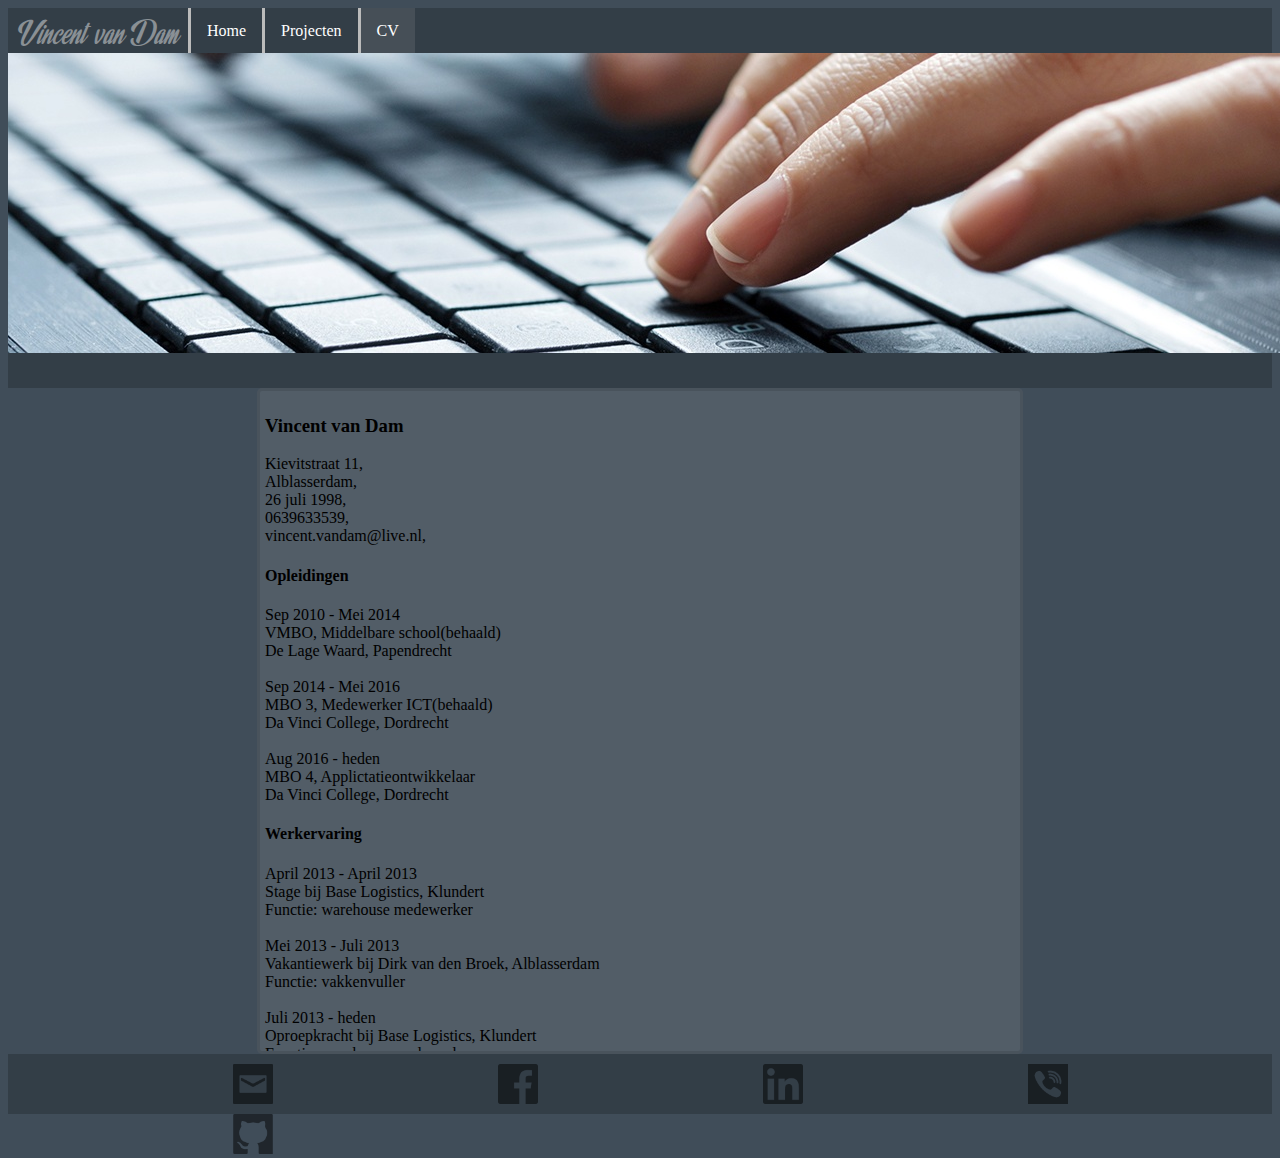
<file: cv.html>
<!DOCTYPE html>
<html>
<head>
	<title>CV</title>
	<link rel="stylesheet" type="text/css" href="style/style.css">
</head>
<body>
<header>
 	<ul>
 		<li><p class="name">Vincent van Dam</p></li>
 	  	<li><a href="index.html">Home</a></li>
	  	<li><a href="projecten.html">Projecten</a></li>
	  	<li><a class="active" href="cv.html">CV</a></li>
	</ul>
	<img class="project" src="foto/typing.jpg">
</header>
<div class="cv">
	<p>
		<h3>Vincent van Dam</h3>
		Kievitstraat 11,<br>
		Alblasserdam,<br>
		26 juli 1998,<br>
		0639633539,<br>
		vincent.vandam@live.nl,<br>
		<h4>Opleidingen</h4>
		Sep 2010 - Mei 2014<br>
		VMBO, Middelbare school(behaald)<br>
		De Lage Waard, Papendrecht<br><br>
		Sep 2014 - Mei 2016<br>
		MBO 3, Medewerker ICT(behaald)<br>
		Da Vinci College, Dordrecht<br><br>
		Aug 2016 - heden<br>
		MBO 4, Applictatieontwikkelaar<br>
		Da Vinci College, Dordrecht<br>
		<h4>Werkervaring</h4>
		April 2013 - April 2013<br>
		Stage bij Base Logistics, Klundert<br>
		Functie: warehouse medewerker<br><br>
		Mei 2013 - Juli 2013<br>
		Vakantiewerk bij Dirk van den Broek, Alblasserdam<br>
		Functie: vakkenvuller<br><br>
		Juli 2013 - heden<br>
		Oproepkracht bij Base Logistics, Klundert<br>
		Functie: warehouse medewerker<br><br>
		Juli 2014 – juli 2015<br>
		Krantenbezorger bij van der Meer verspreiding, Alblasserdam<br>
		Funtie: bezorger<br><br>
		Aug 2015 – Feb 2016<br>
		Stage bij Bob Computers<br>
		Functie: medewerker ICT<br><br>
		April 2017 - Heden<br>
		Bezorgmedewerker bij Kwalitaria, Papendrecht<br>
		Functie: Bezorger<br><br>
		<h4>Vaardigheden</h4>
		<h5>Programmeertalen</h5>
		HTML/CSS, LUA, JavaScript en PHP
		<h5>Talen</h5>
		Nederlands en Engels
	</p>
</div>
<footer>
		<a href=""></a><img class="footer" src="icons/mail.png">
		<a href="https://www.facebook.com/vincent.vandam.332"></a><img class="footer" src="icons/facebook.png">
		<a href="https://www.linkedin.com/in/vincent-van-dam-445118145/"></a><img class="footer" src="icons/linkedin.png">
		<a href=""></a><img class="footer" src="icons/phone.png">
		<a href="https://github.com/vincentvandam"" target="_blank"><img class="footer" src="icons/github.png"></a>
</footer>
</body>
</html>
</file>
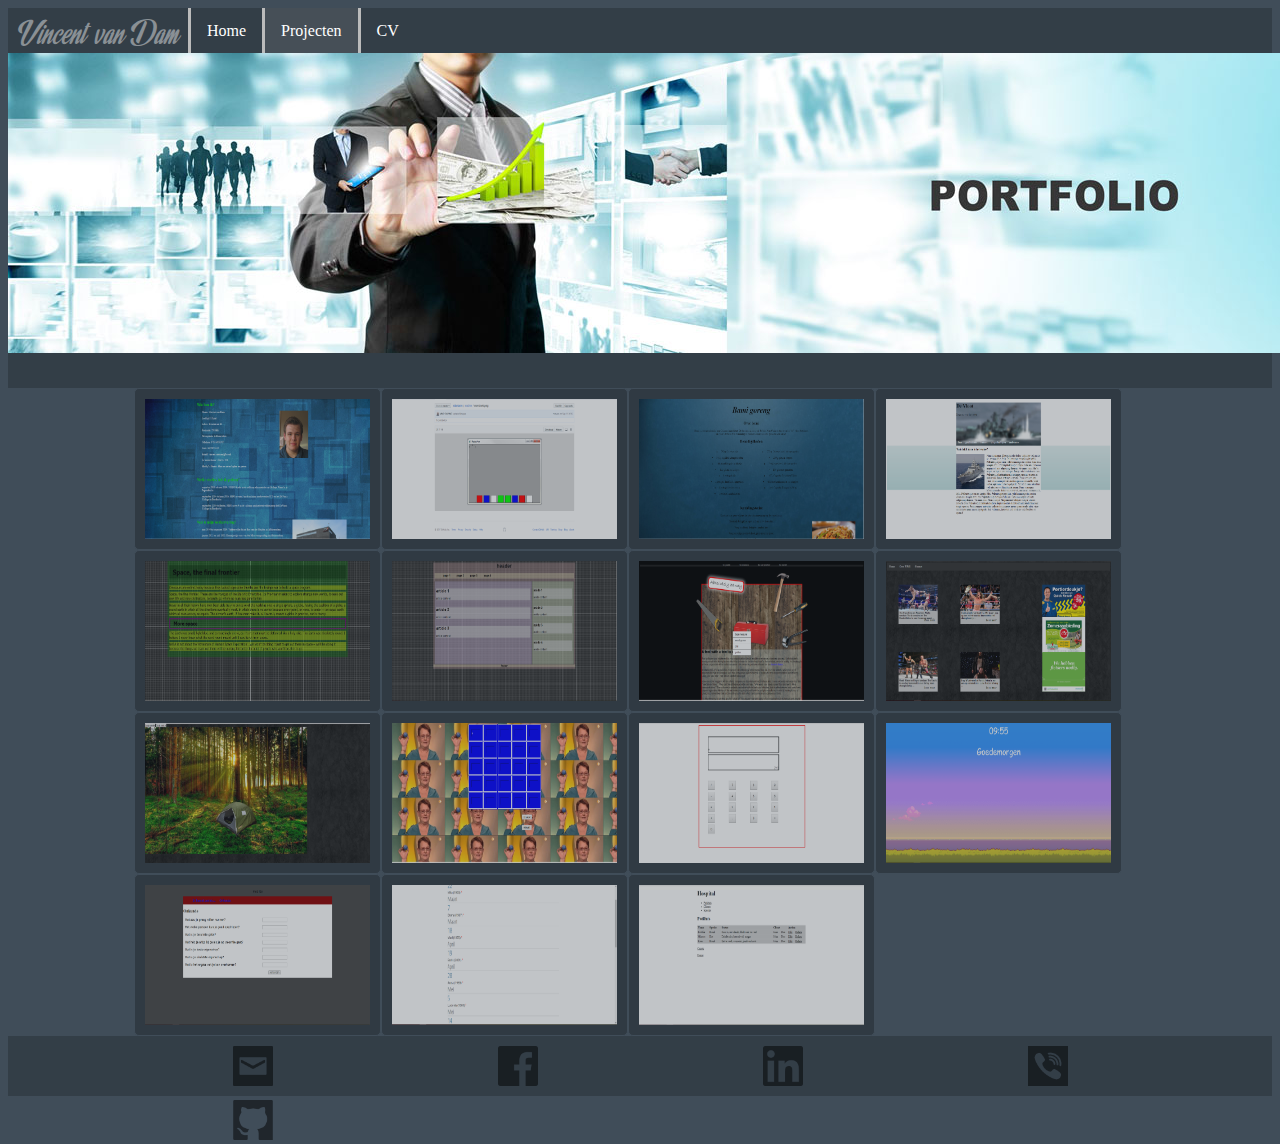
<file: projecten.html>
<!DOCTYPE html>
<html>
<head>
	<title>Portfolio</title>
	<link rel="stylesheet" type="text/css" href="style/style.css">
</head>
<body>
  <header>
 	<ul>
 		<li><p class="name">Vincent van Dam</p></li>
 	  	<li><a href="index.html">Home</a></li>
	  	<li><a class="active" href="projecten.html">Projecten</a></li>
	  	<li><a href="cv.html">CV</a></li>
	</ul>
	<img class="project" src="foto/portfolio.jpg">
  </header>
	<main>
	   	<div class="container">
			<img class ="screens" src="screens/screen1.png">
	   		<div class="overlay">
	   		<a href="https://github.com/VincentvanDam/wiebenik"  target="_blank"><div class="text">Wie ben ik</div></a>
	   		</div>
	   	</div>
	   	<div class="container">
			<img class ="screens" src="screens/screen14.png">
	   		<div class="overlay">
	   		<a href="https://github.com/VincentvanDam/robotarm"  target="_blank"><div class="text">Robotarm</div></a>
	   		</div>
	   	</div>
	   	<div class="container">
			<img class ="screens" src="screens/screen2.png">
	   		<div class="overlay">
	   		<a href="https://github.com/VincentvanDam/recepten"  target="_blank"><div class="text">Recepten</div></a>
	   		</div>
	   	</div>
	   	<div class="container">
			<img class ="screens" src="screens/screen3.png">
	   		<div class="overlay">
	   		<a href="https://github.com/VincentvanDam/de-vloot"  target="_blank"><div class="text">De vloot</div></a>
	   		</div>
	   	</div>
	   	<div class="container">
			<img class ="screens" src="screens/screen4.png">
	   		<div class="overlay">
	   		<a href="https://github.com/VincentvanDam/grid"  target="_blank"><div class="text">Grid</div></a>
	   		</div>
	   	</div>
	   	<div class="container">
			<img class ="screens" src="screens/screen15.png">
	   		<div class="overlay">
	   		<a href="https://github.com/VincentvanDam/grid"  target="_blank"><div class="text">Grid 2</div></a>
	   		</div>
	   	</div>
	   	<div class="container">
			<img class ="screens" src="screens/screen5.png">
	   		<div class="overlay">
	   		<a href="https://github.com/VincentvanDam/handy"  target="_blank"><div class="text">Handy</div></a>
	   		</div>
	   	</div>
	   	<div class="container">
			<img class ="screens" src="screens/screen6.png">
	   		<div class="overlay">
	   		<a href="https://github.com/VincentvanDam/layout"  target="_blank"><div class="text">layout</div></a>
	   		</div>
	   	</div>
	   	<div class="container">
			<img class ="screens" src="screens/screen7.png">
	   		<div class="overlay">
	   		<a href="https://github.com/VincentvanDam/adventure-game"  target="_blank"><div class="text">Adventure game</div></a>
	   		</div>
	   	</div>
	   	<div class="container">
			<img class ="screens" src="screens/screen8.png">
	   		<div class="overlay">
	   		<a href="https://github.com/VincentvanDam/lingo-js"  target="_blank"><div class="text">lingo-js</div></a>
	   		</div>
	   	</div>
	   	<div class="container">
			<img class ="screens" src="screens/screen9.png">
	   		<div class="overlay">
	   		<a href="https://github.com/VincentvanDam/calculator-js-versie-twee"  target="_blank"><div class="text">Calculator</div></a>
	   		</div>
	   	</div>
	   	<div class="container">
			<img class ="screens" src="screens/screen10.png">
	   		<div class="overlay">
	   		<a href="https://github.com/VincentvanDam/goede-php"  target="_blank"><div class="text">Goedemorgen</div></a>
	   		</div>
	   	</div>
	   	<div class="container">
			<img class ="screens" src="screens/screen11.png">
	   		<div class="overlay">
	   		<a href="https://github.com/VincentvanDam/madlips"  target="_blank"><div class="text">Madlips</div></a>
	   		</div>
	   	</div>
	   	<div class="container">
			<img class ="screens" src="screens/screen12.png">
	   		<div class="overlay">
	   		<a href="https://github.com/VincentvanDam/kalender-php" target="_blank"><div class="text">Kalender</div></a>
	   		</div>
	   	</div>
	   	<div class="container">
			<img class ="screens" src="screens/screen13.png">
			<div class="overlay">
    		<a href="https://github.com/VincentvanDam/hospital-php"  target="_blank"><div class="text">Hospital</div></a>
  			</div>
  		</div>
	</main>
	<footer>
		<a href="mailto:vincent.vandam@live.nl" target="_blank"><img class="footer" src="icons/mail.png"></a>
		<a href="https://www.facebook.com/vincent.vandam.332" target="_blank"><img class="footer" src="icons/facebook.png"></a>
		<a href="https://www.linkedin.com/in/vincent-van-dam-445118145/" target="_blank"><img class="footer" src="icons/linkedin.png "></a>
		<a href="target="_blank"><img class="footer" src="icons/phone.png"></a>
		<a href="https://github.com/vincentvandam"" target="_blank"><img class="footer" src="icons/github.png"></a>
	</footer>
</body>
</html>
</file>
<file: style/style.css>
body{
	background-color: #404D59;
}

header{
	background-color: #333E47;
	height: 380px;
}

img.project{
	display: block;
	margin-left: auto;
	margin-right: auto;
}

ul {
    list-style-type: none;
    margin: 0;
    padding: 0;
    overflow: hidden;
    background-color: rgba(51,62,71,0.5);
    height: 45px;

}

li {
    float: left;
    margin-left: auto;
    margin-right: auto;
    border-right:3px solid #bbb;
}

li:last-child {
    border-right: none;
}

li a {
    display: block;
    color: white;
    float: left;
    text-align: center;
    padding: 14px 16px;
    text-decoration: none;
    font-family: Verdana;
}

li a:hover:not(.active) {
    background-color: #111;
}

.active {
    background-color: rgba(246, 238, 238, 0.1);
}

main {
    display: flex;
    flex-flow: row wrap;
    width: 80%;
    margin-left: auto;
    margin-right: auto;
}

article {
    background-color: #303A43;
    width: 245px;
    height: 160px;
    border: 1px solid;
    border-color: #404D59;
    border-radius: 5px;
}

img.screens{
	margin: 10px;
	width: 225px;
	height: 140px;	
	opacity: 0.7;
}

.container {
  position: relative;
  width: 50%;
  background-color: #303A43;
  width: 245px;
  height: 160px;
  border: 1px solid;
  border-color: #404D59;
  border-radius: 5px;

}

.image {
  display: block;
  width: 100%;
  height: auto;
}

.overlay {
  position: absolute;
  bottom: 0;
  left: 0;
  right: 0;
  margin: 10px;
  background-color: #303A43;
  opacity: 0.8;
  overflow: hidden;
  width: 225px;
  height: 0;
  transition: .5s ease;
}

.container:hover .overlay {
  height: 143px;
}

.text {
  white-space: nowrap; 
  color: #939BA0;
  font-size: 20px;
  font-family: verdana;
  position: absolute;
  overflow: hidden;
  top: 50%;
  left: 50%;
  transform: translate(-50%, -50%);
  -ms-transform: translate(-50%, -50%);
}

.footer{
	width: 40px;
	height: 40px;
	opacity: 0.5;
	margin-top: 10px;
	margin-left: 225px;
}

.footer:hover{
	opacity: 1;
}

footer{
	display: flex;
	flex-flow: row wrap;
	margin-left: auto;
	margin-right: auto;
	height: 60px;
	background-color: #333E47;
}

.cv{
    width: 750px;
    height: 650px;
    font-family: verdana;
    overflow: scroll;
    margin-left: auto;
    margin-right: auto;
    overflow-x: hidden;
    border: 3px solid rgba(0, 0, 0, 0.1);
    border-radius: 5px;
    padding: 5px;
    background-color: rgba(246, 238, 238, 0.1);
}

@font-face{
	font-family: rainbow-bridge;
	src: url(RainbowBridgePersonalUse.ttf);
}

.name{
	font-family: rainbow-bridge;
	font-size: 30px;
	margin: 0;
	padding: 10px;
	color: #8A9095;
}

#profielfoto{
	width: 150px;
	height: 200px;
	padding: 10px 0 40px 140px;
}

.homeinfo{
	float: right;
	text-align: left;
	margin-right: 350px;
	font-family: verdana;
	color: #8A9095;
}
</file>
